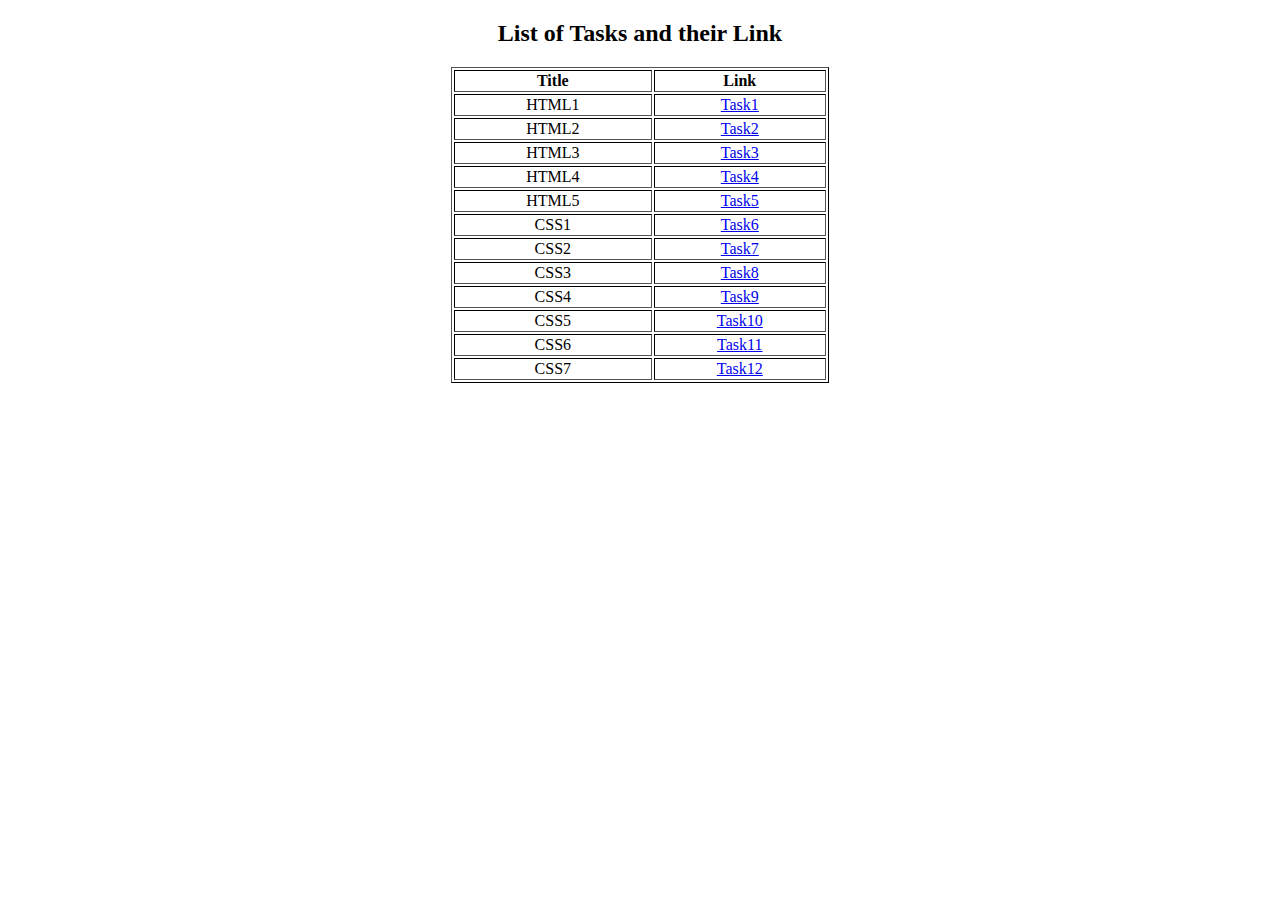
<file: index.html>
<!DOCTYPE html>
<html lang="en">
<head>
    <meta charset="UTF-8">
    <meta name="viewport" content="width=device-width, initial-scale=1.0">
    <title>Index</title>
</head>
<body>
    <h2 style="text-align: center;">List of Tasks and their Link</h2>
    <table  border=1px style="margin-left: auto; margin-right: auto;  border-color: black; width: 10cm;
    text-align: center;">
        <th>Title</th>
        <th>Link</th>
        <tr>
            <td>HTML1 </td>
            <td><a href="Task1.html">Task1</a></td>
        </tr>
        <tr>
            <td>HTML2 </td>
            <td><a href="Task2.html">Task2</a></td>
        </tr>
        <tr>
            <td>HTML3 </td>
            <td><a href="Task3.html">Task3</a></td>
        </tr>
        <tr>
            <td>HTML4 </td>
            <td><a href="Task4.html">Task4</a></td>
        </tr>
        <tr>
            <td>HTML5 </td>
            <td><a href="Task5.html">Task5</a></td>
        </tr>
        <tr>
            <td>CSS1 </td>
            <td><a href="Task6.html">Task6</a></td>
        </tr>
        <tr>
            <td>CSS2 </td>
            <td><a href="Task7.html">Task7</a></td>
        </tr>
        <tr>
            <td>CSS3 </td>
            <td><a href="Task8.html">Task8</a></td>
        </tr>
        <tr>
            <td>CSS4 </td>
            <td><a href="Task9.html">Task9</a></td>
        </tr>
        <tr>
            <td>CSS5 </td>
            <td><a href="Task10.html">Task10</a></td>
        </tr>
        <tr>
            <td>CSS6 </td>
            <td><a href="Task11.html">Task11</a></td>
        </tr>
        <tr>
            <td>CSS7 </td>
            <td><a href="Task12.html">Task12</a></td>
        </tr>

</body>
</html>
</file>
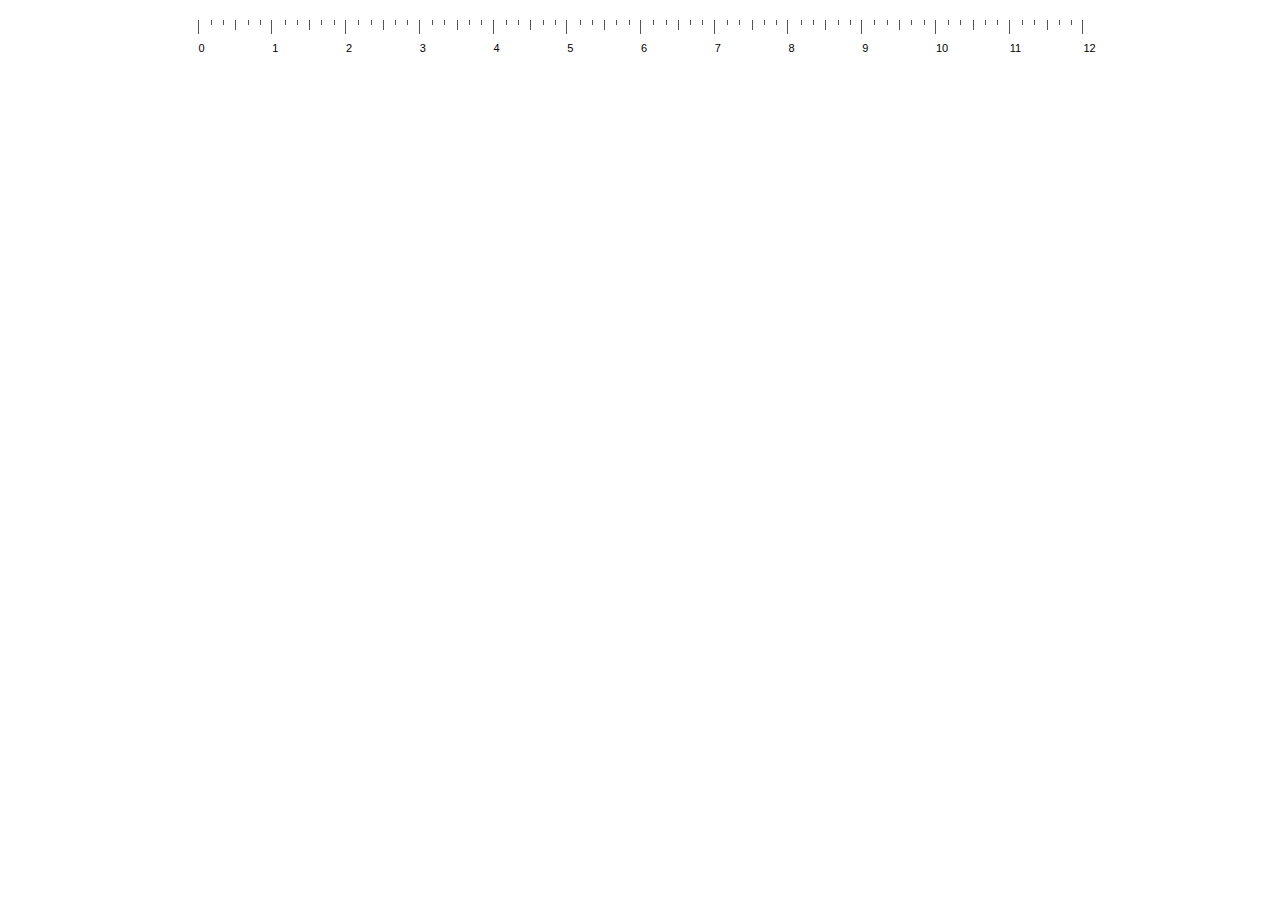
<file: test2.html>
<!DOCTYPE html>
<html lang="en">
<head>
    <meta charset="UTF-8">
    <title>Ruler</title>
    <style>
        .ruler {
  position: relative;
  width: 70%;
  margin: 20px auto;
  height: 14px;
}

.ruler .hour,.ruler .mm {
  position: absolute;
  border-left: 1px solid #555;
  height: 14px;
  width: 10%;
}
.ruler .mm {
            height: 5px;
        }

        .ruler .mm:nth-of-type(3) {
            height: 10px;
        }

.ruler .hour:after {
    position: absolute;
    bottom: -20px; /* Adjust this value for vertical spacing */
    font: 11px/1 sans-serif;
    text-align: center;
}



.ruler .hour:nth-of-type(1) {
  left: 0%;
}

.ruler .hour:nth-of-type(1):after {
  content: "0";
}

.ruler .hour:nth-of-type(2) {
    left: 8.3333333%;
}

.ruler .hour:nth-of-type(2):after {
  content: "1";
}

.ruler .hour:nth-of-type(3) {
    left: 16.6666667%;
}

.ruler .hour:nth-of-type(3):after {
  content: "2";
}

.ruler .hour:nth-of-type(4) {
    left: 25%;
}

.ruler .hour:nth-of-type(4):after {
  content: "3";
}

.ruler .hour:nth-of-type(5) {
    left: 33.3333333%;
}

.ruler .hour:nth-of-type(5):after {
  content: "4";
}

.ruler .hour:nth-of-type(6) {
    left: 41.6666667%;
}

.ruler .hour:nth-of-type(6):after {
  content: "5";
}

.ruler .hour:nth-of-type(7) {
    left: 50%;
}

.ruler .hour:nth-of-type(7):after {
  content: "6";
}

.ruler .hour:nth-of-type(8) {
    left: 58.3333333%;
}

.ruler .hour:nth-of-type(8):after {
  content: "7";
}

.ruler .hour:nth-of-type(9) {
    left: 66.6666666%;
}

.ruler .hour:nth-of-type(9):after {
  content: "8";
}

.ruler .hour:nth-of-type(10) {
    left: 75%;
}

.ruler .hour:nth-of-type(10):after {
  content: "9";
}

.ruler .hour:nth-of-type(11) {
    left: 83.3333333%;
}

.ruler .hour:nth-of-type(11):after {
  content: "10";
}
.ruler .hour:nth-of-type(12) {
    left: 91.6666666%;
}

.ruler .hour:nth-of-type(12):after {
  content: "11";
}
.ruler .hour:nth-of-type(13) {
    left: 100%;
}

.ruler .hour:nth-of-type(13):after {
  content: "12";
}


.ruler .mm:nth-of-type(1) {
            left: 13.888889%;
        }

        .ruler .mm:nth-of-type(2) {
            left: 27.7777778%;
        }

        .ruler .mm:nth-of-type(3) {
            left: 41.6666667%;
        }

        .ruler .mm:nth-of-type(4) {
            left: 55.5555556%;
        }

        .ruler .mm:nth-of-type(5) {
            left: 69.4444445%;
        }

        .ruler .mm:nth-of-type(6) {
            left: 83.3333334%;
        }

        .ruler .mm:nth-of-type(7) {
            left: 100%;
        }


    </style>
</head>
<body>
    <div class='ruler'>
        <div class='hour'>
            <div class='mm'></div>
            <div class='mm'></div>
            <div class='mm'></div>
            <div class='mm'></div>
            <div class='mm'></div>
        </div>
        <div class='hour'>
            <div class='mm'></div>
            <div class='mm'></div>
            <div class='mm'></div>
            <div class='mm'></div>
            <div class='mm'></div>
        </div>
        <div class='hour'>
            <div class='mm'></div>
            <div class='mm'></div>
            <div class='mm'></div>
            <div class='mm'></div>
            <div class='mm'></div>
        </div>
        <div class='hour'>
            <div class='mm'></div>
            <div class='mm'></div>
            <div class='mm'></div>
            <div class='mm'></div>
            <div class='mm'></div>
        </div>
        <div class='hour'>
            <div class='mm'></div>
            <div class='mm'></div>
            <div class='mm'></div>
            <div class='mm'></div>
            <div class='mm'></div> </div>
        <div class='hour'>
            <div class='mm'></div>
            <div class='mm'></div>
            <div class='mm'></div>
            <div class='mm'></div>
            <div class='mm'></div>
        </div>
        <div class='hour'>
            <div class='mm'></div>
            <div class='mm'></div>
            <div class='mm'></div>
            <div class='mm'></div>
            <div class='mm'></div>
        </div>
        <div class='hour'>
            <div class='mm'></div>
            <div class='mm'></div>
            <div class='mm'></div>
            <div class='mm'></div>
            <div class='mm'></div>
        </div>
        <div class='hour'>
            <div class='mm'></div>
            <div class='mm'></div>
            <div class='mm'></div>
            <div class='mm'></div>
            <div class='mm'></div>
        </div>
        <div class='hour'>
            <div class='mm'></div>
            <div class='mm'></div>
            <div class='mm'></div>
            <div class='mm'></div>
            <div class='mm'></div>
        </div>
        <div class='hour'>
            <div class='mm'></div>
            <div class='mm'></div>
            <div class='mm'></div>
            <div class='mm'></div>
            <div class='mm'></div>
        </div>
        <div class='hour'>
            <div class='mm'></div>
            <div class='mm'></div>
            <div class='mm'></div>
            <div class='mm'></div>
            <div class='mm'></div>
        </div>
        <div class='hour'></div>
    </div>
          
</body>
</html>
</file>
